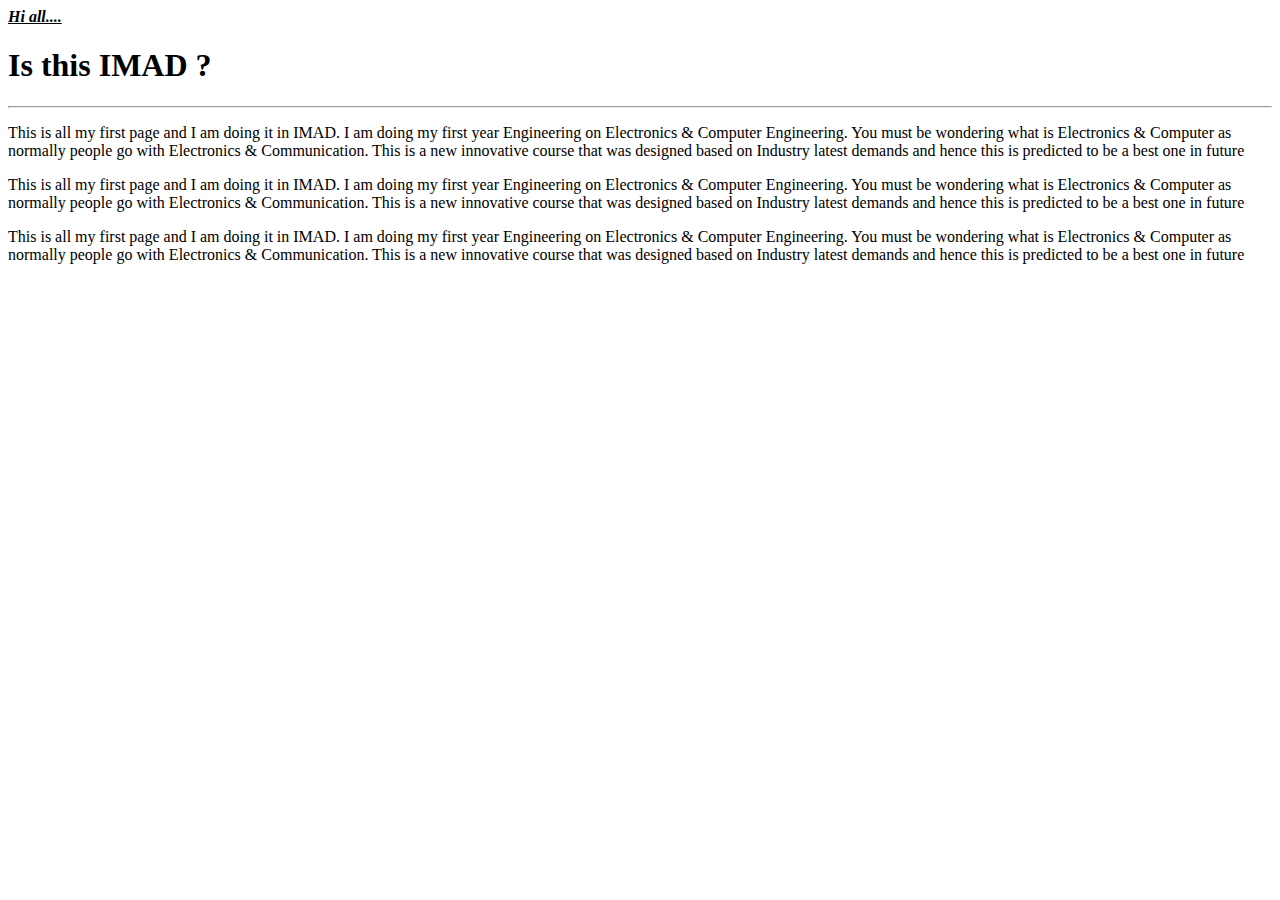
<file: ui/mummy.html>
<html>
  <head>
    <title>this is IMAD</title>
    <meta name="viewport" content="width=device.width, initial-scale=1" />
    <link href="/ui/style.css" rel="stylesheet" />
  </head>
 <body>
    <b><u><i>Hi all....</i></u></b>
    <h1>Is this IMAD ?</h1>
    <hr>
    <p>
      This is all my first page and I am doing it in IMAD. I am doing my first year Engineering on Electronics & Computer Engineering. You must be wondering what is Electronics & Computer as normally people go with Electronics & Communication. This is a new innovative course that was designed based on Industry latest demands and hence this is predicted to be a best one in future
    </p>

    <p>
      This is all my first page and I am doing it in IMAD. I am doing my first year Engineering on Electronics & Computer Engineering. You must be wondering what is Electronics & Computer as normally people go with Electronics & Communication. This is a new innovative course that was designed based on Industry latest demands and hence this is predicted to be a best one in future
    </p>
   
    <p>
      This is all my first page and I am doing it in IMAD. I am doing my first year Engineering on Electronics & Computer Engineering. You must be wondering what is Electronics & Computer as normally people go with Electronics & Communication. This is a new innovative course that was designed based on Industry latest demands and hence this is predicted to be a best one in future
    </p>
 </body>
</html>
</file>
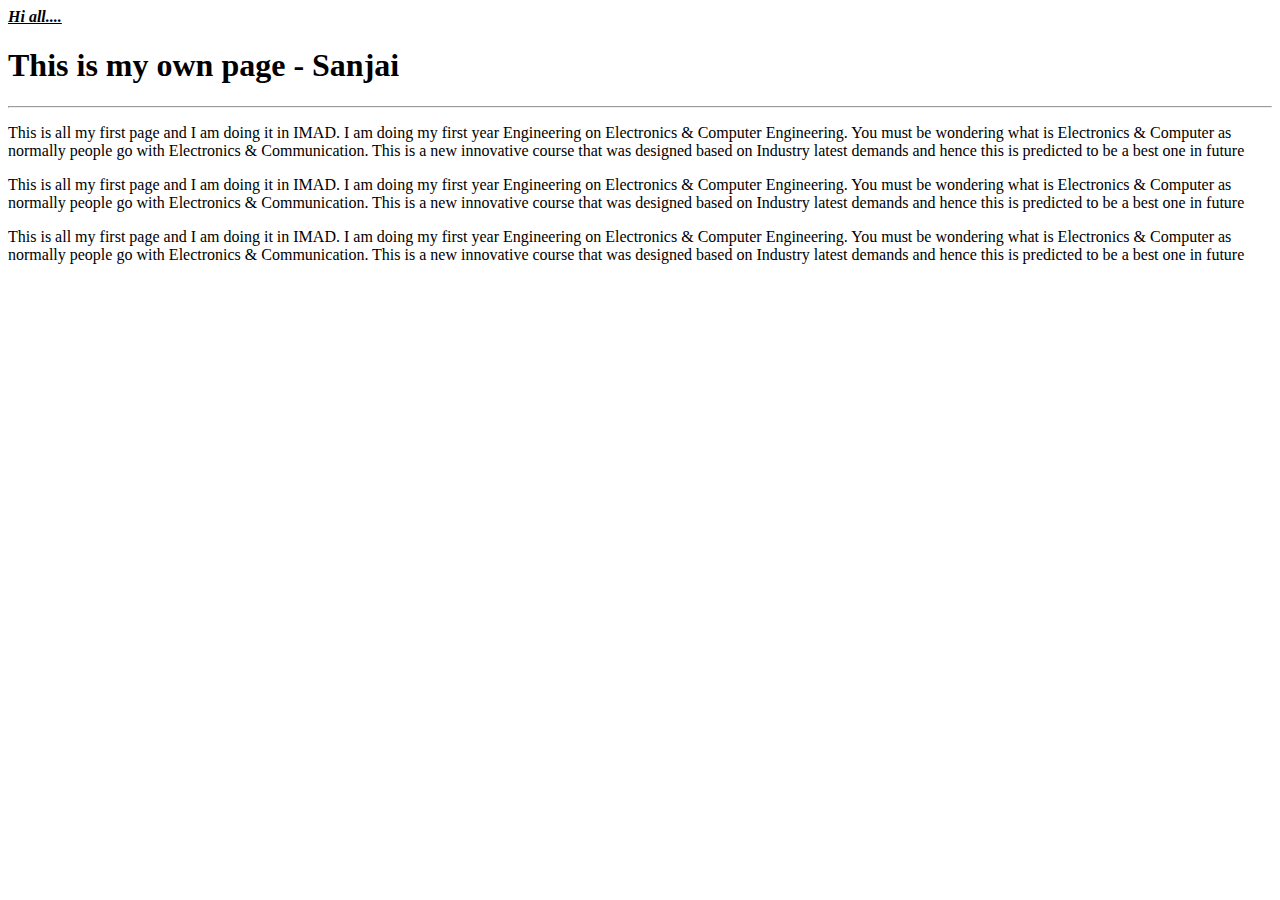
<file: ui/sanjai.html>
<html>
  <head>
    <title>This is Sanjai</title>
    <link href="/ui/style.css" rel="stylesheet" />
  </head>
 <body>
    <b><u><i>Hi all....</i></u></b>
    <h1>This is my own page - Sanjai</h1>
    <hr>
    <p>
      This is all my first page and I am doing it in IMAD. I am doing my first year Engineering on Electronics & Computer Engineering. You must be wondering what is Electronics & Computer as normally people go with Electronics & Communication. This is a new innovative course that was designed based on Industry latest demands and hence this is predicted to be a best one in future
    </p>

    <p>
      This is all my first page and I am doing it in IMAD. I am doing my first year Engineering on Electronics & Computer Engineering. You must be wondering what is Electronics & Computer as normally people go with Electronics & Communication. This is a new innovative course that was designed based on Industry latest demands and hence this is predicted to be a best one in future
    </p>
   
    <p>
      This is all my first page and I am doing it in IMAD. I am doing my first year Engineering on Electronics & Computer Engineering. You must be wondering what is Electronics & Computer as normally people go with Electronics & Communication. This is a new innovative course that was designed based on Industry latest demands and hence this is predicted to be a best one in future
    </p>
 </body>
</html>
</file>
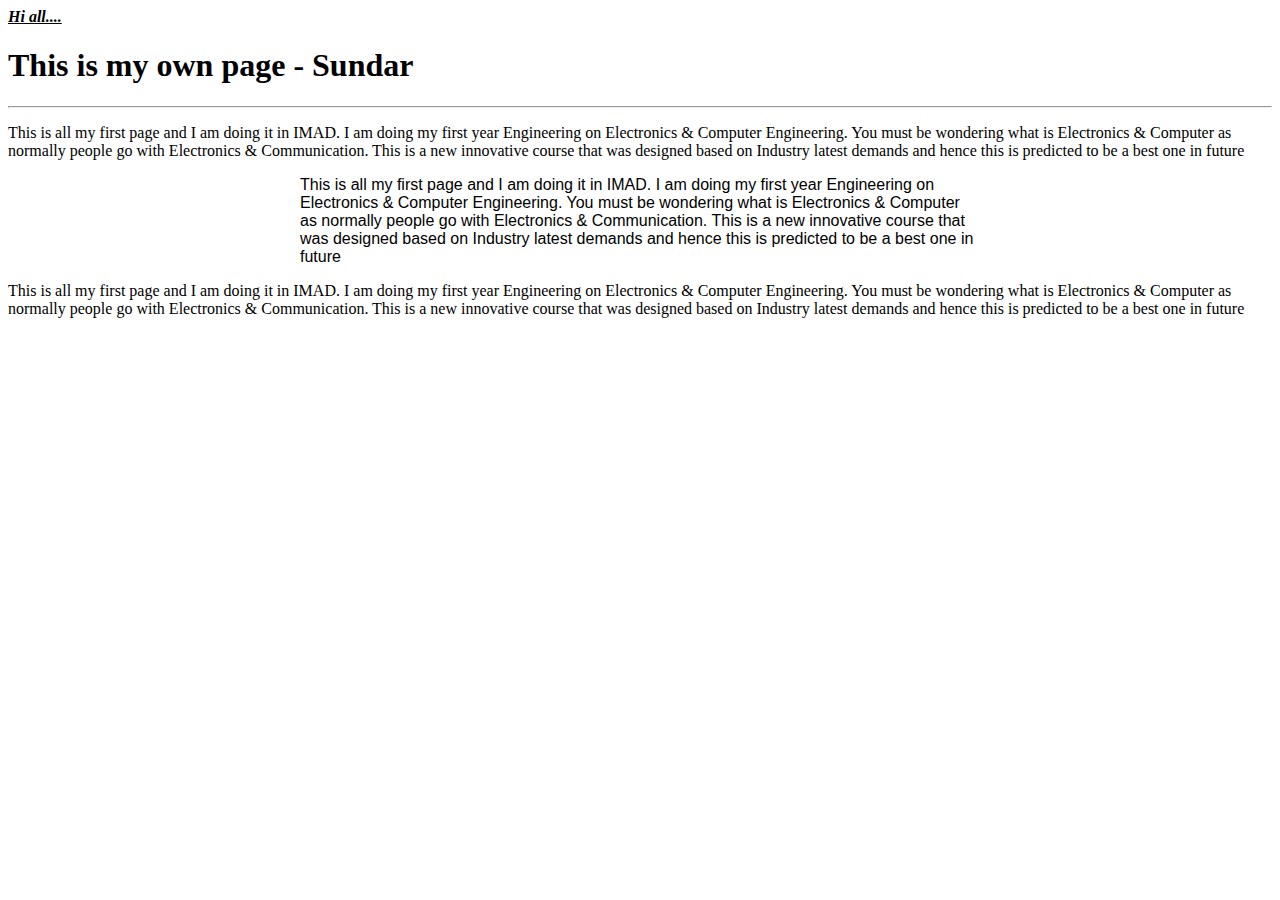
<file: ui/sundar.html>
<html>
  <head>
    <title>This is Sundar</title>
    <link href="/ui/style.css" rel="stylesheet" />
  </head>
 <body>
    <b><u><i>Hi all....</i></u></b>
    <h1>This is my own page - Sundar</h1>
    <hr>
    <p>
      This is all my first page and I am doing it in IMAD. I am doing my first year Engineering on Electronics & Computer Engineering. You must be wondering what is Electronics & Computer as normally people go with Electronics & Communication. This is a new innovative course that was designed based on Industry latest demands and hence this is predicted to be a best one in future
    </p>

    <p class="mys">
      This is all my first page and I am doing it in IMAD. I am doing my first year Engineering on Electronics & Computer Engineering. You must be wondering what is Electronics & Computer as normally people go with Electronics & Communication. This is a new innovative course that was designed based on Industry latest demands and hence this is predicted to be a best one in future
    </p>
   
    <p>
      This is all my first page and I am doing it in IMAD. I am doing my first year Engineering on Electronics & Computer Engineering. You must be wondering what is Electronics & Computer as normally people go with Electronics & Communication. This is a new innovative course that was designed based on Industry latest demands and hence this is predicted to be a best one in future
    </p>
 </body>
</html>
</file>
<file: ui/style.css>
.center {
    text-align: center;
}

.text-big {
    font-size: 300%;
    font-family: sans-serif;
}

.bold {
    font-weight: bold;
}

.img-medium {
    height: 200px;
}

.mys {
  font-family: sans-serif;
  max-width: 680px;
  max-height: 600px;
  margin: 0 auto;
  padding-left: 20px;
  padding-right: 20px;
}
</file>
